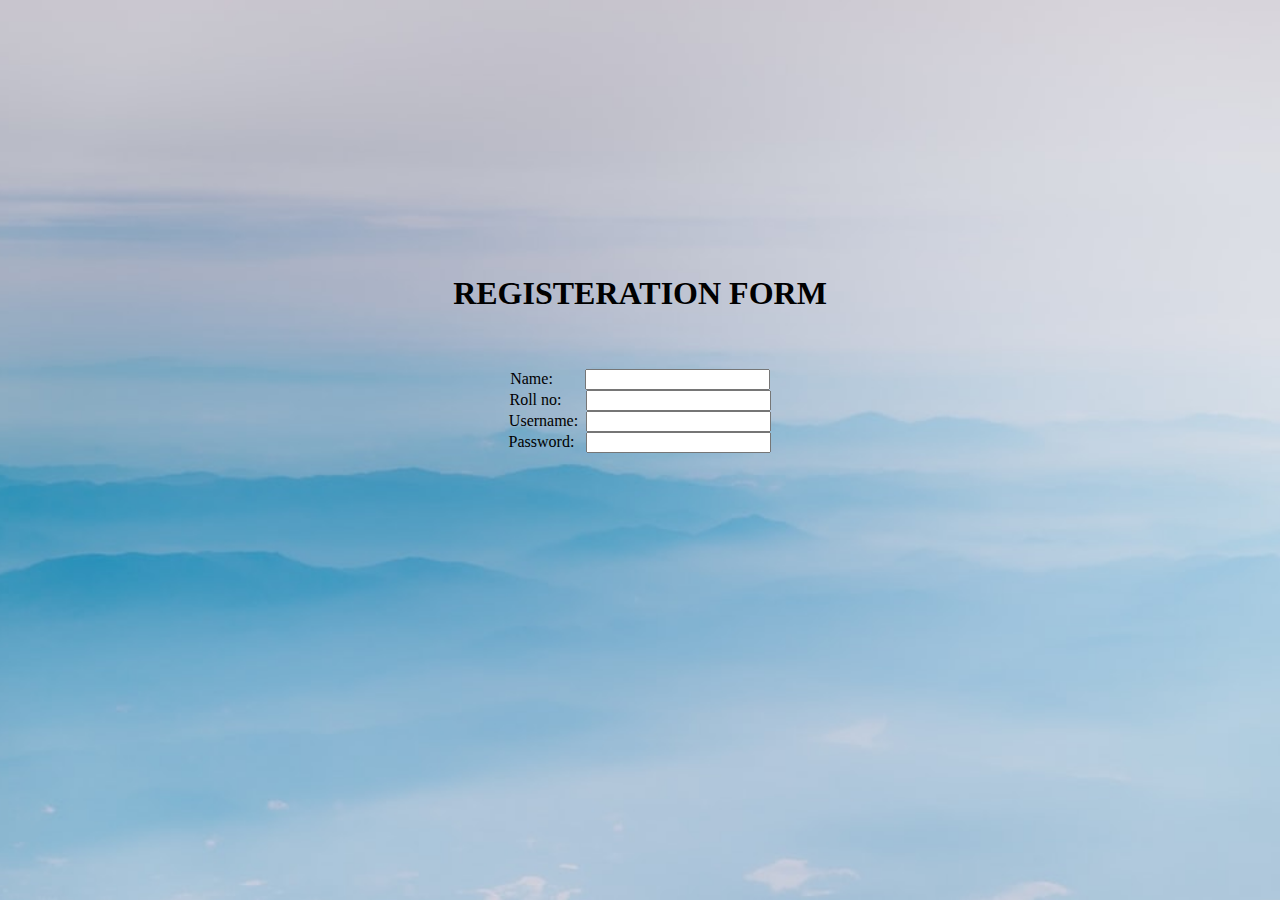
<file: EXP1-REGPAGE/index.html>
<!DOCTYPE html>
<html>
    <head>
        <title>My web page</title>
        <link rel="stylesheet" href="style.css">
    </head>
    <body>
    <div class="main_body">
    <h1>REGISTERATION FORM</h1><br><br>
    <!-- <p style="background-image: url('blueback.jpg');"> -->
	<label>Name:&nbsp;&nbsp;&nbsp;&nbsp;&nbsp;&nbsp;&nbsp;</label>
	<input type="text"></input><br>
	<label>Roll no:&nbsp;&nbsp;&nbsp;&nbsp;&nbsp;</label>
	<input type="text"></input><br>
	<label>Username:&nbsp;</label>
	<input type="text"></input><br>
	<label>Password:&nbsp;&nbsp;</label>
	<input type="password"></input><br><br>
    
    </body>
</html>


<!-- <label>Gender:</label>
    <input type = "radio" name="Answer">
    <label>Male</label>
    <input type = "radio" name="Answer">
    <label>Female</label><br><br>
    <label>Area of interest:</label>
    <input type = "checkbox">
    <label>Programming</label><br>
    <div class="ele2">
        <input type = "checkbox">
        <label>Marketing</label><br>
    </div>
    <div class="ele3">
        <input type = "checkbox">
        <label>Finance</label><br>
    </div>
    <div class="ele4">
        <input type = "checkbox">
        <label>Data Analyst</label><br><br>
    </div>
	<button id="but1">SUBMIT</button>
    <button id="but2">CLEAR FORM</button>
    </div> -->
</file>
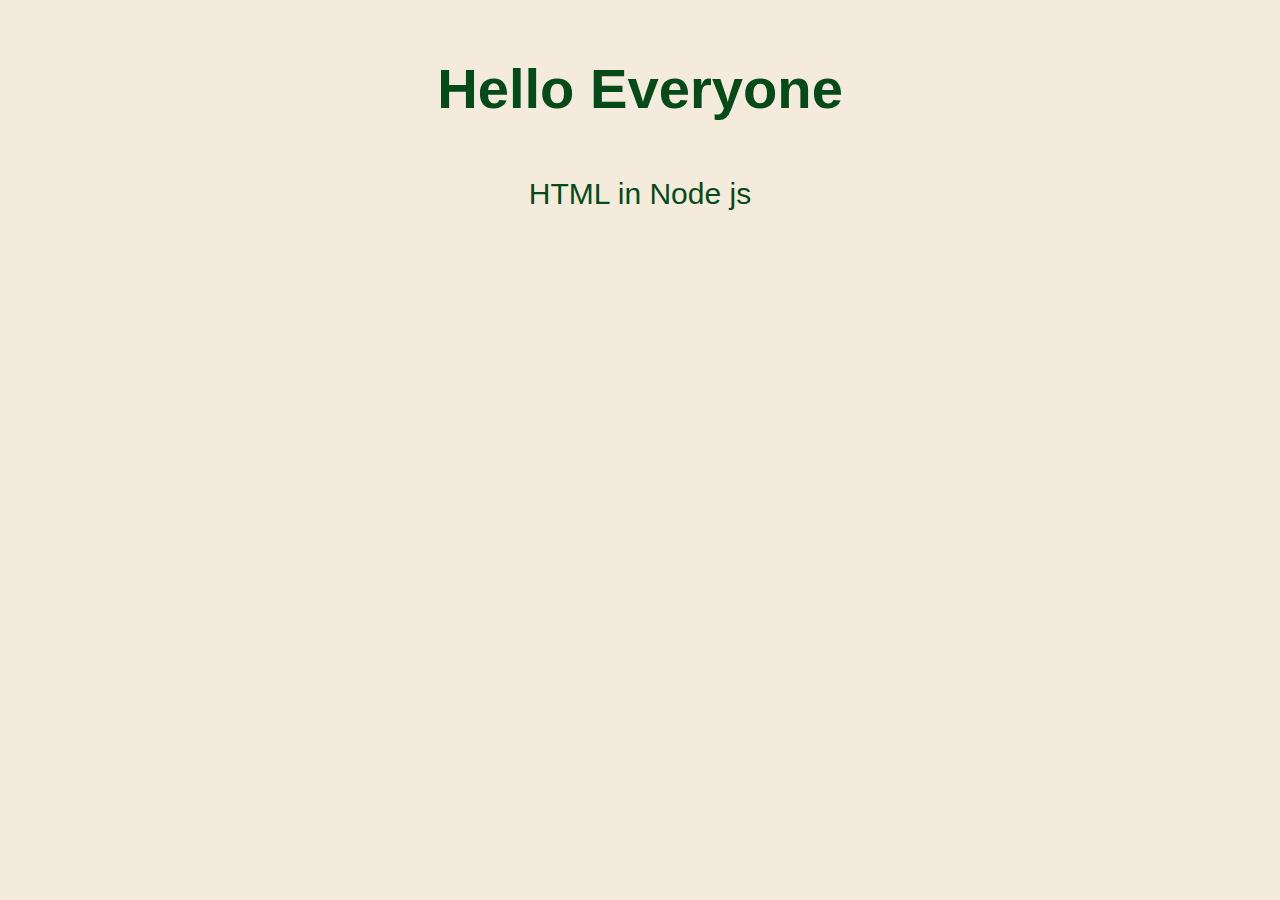
<file: EXP11-NODESERVER/index.html>
<!DOCTYPE html>
<html lang="en">
    <head><meta charset="UTF-8" />
        <meta http-equiv="X-UA-Compatible" content="IE=edge" />
        <meta name="viewport" content="width=device-width, initial-scale=1.0" />
        <title>Document</title>
        <style>body{background-color: rgb(245, 235, 220);}
               .colo-gr {color: rgb(5, 75, 26);font-family: 'Gill Sans', 'Gill Sans MT', Calibri, 'Trebuchet MS', sans-serif;}
               p{font-size: 30px;}
        </style>
    </head>
    <body>
        <div style="text-align: center; font-size: 3rem">
            <h3 class="colo-gr">Hello Everyone</h3>
            <p class="colo-gr">HTML in Node js</p>
        </div>
    </body>
</html>
</file>
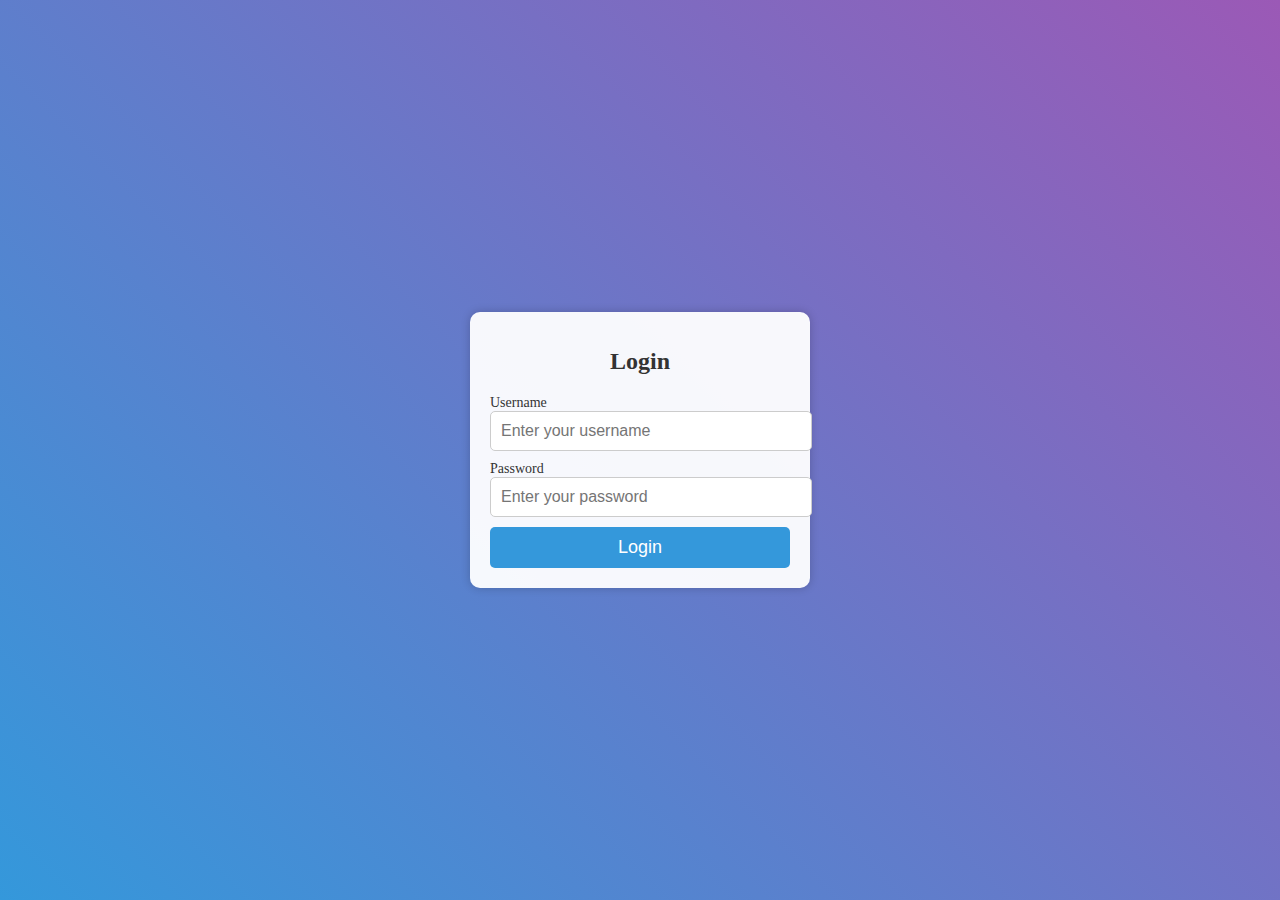
<file: EXP3-LOGIN/index.html>
<!DOCTYPE html>
<html>
<head>
    <link rel="stylesheet" type="text/css" href="styles.css">
</head>
<body>
    <div class="login-container">
        <div class="login-box">
            <h1>Login</h1>
            <form>
                <div class="input-group">
                    <label for="username">Username</label>
                    <input type="text" id="username" placeholder="Enter your username" required>
                </div>
                <div class="input-group">
                    <label for="password">Password</label>
                    <input type="password" id="password" placeholder="Enter your password" required>
                </div>
                <button type="submit">Login</button>
            </form>
        </div>
    </div>
</body>
</html>
</file>
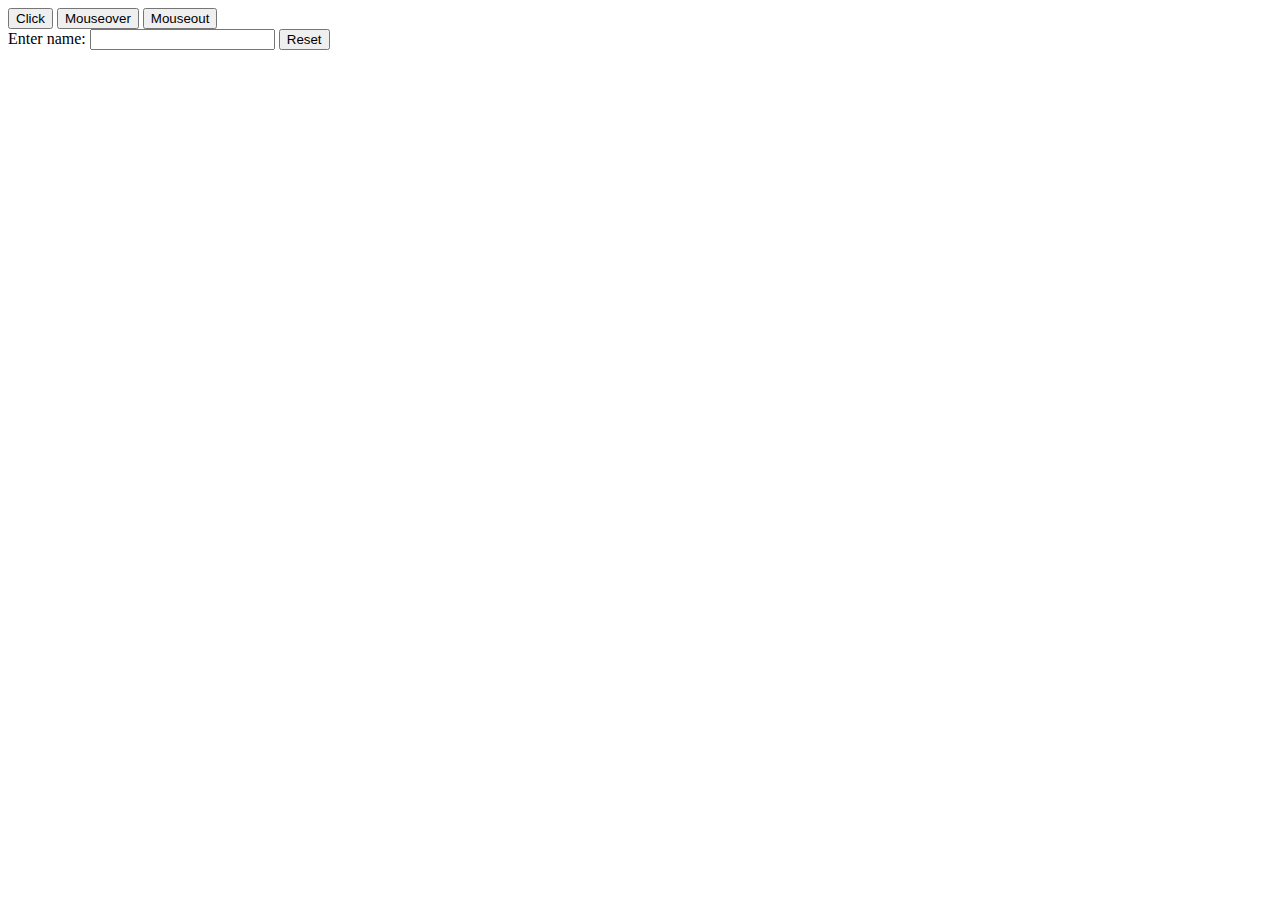
<file: EXP5-EVENTSJS/index.html>
<!DOCTYPE html>
<html lang="en">
    <head>
        <meta charset="UTF-8">
        <meta name="viewport" content="width=device-width, initial-scale=1.0">
<script> function load()
{
alert("loaded");
}
function resize()
{
alert("Page resized");
}
function submit()
{
alert("Triggered by onclick");
}
function mouseover()
{
document.body.style.background="lightgreen";
}
function mouseout()
{
document.body.style.background="cyan"
}
function resets()
{
alert("This form was reset");
}
</script>
<title>Events</title>
</head>
<body onload="load()" onresize="resize()">
<button onclick="submit()" value="click">Click</button>
<button onmouseover="mouseover()" value="submit">Mouseover</button>
<button onmouseout="mouseout()" value="submit">Mouseout</button>
<form onreset="resets()">
Enter name: <input type="text">
<input type="reset">
</form>
</body>
</html>
</file>
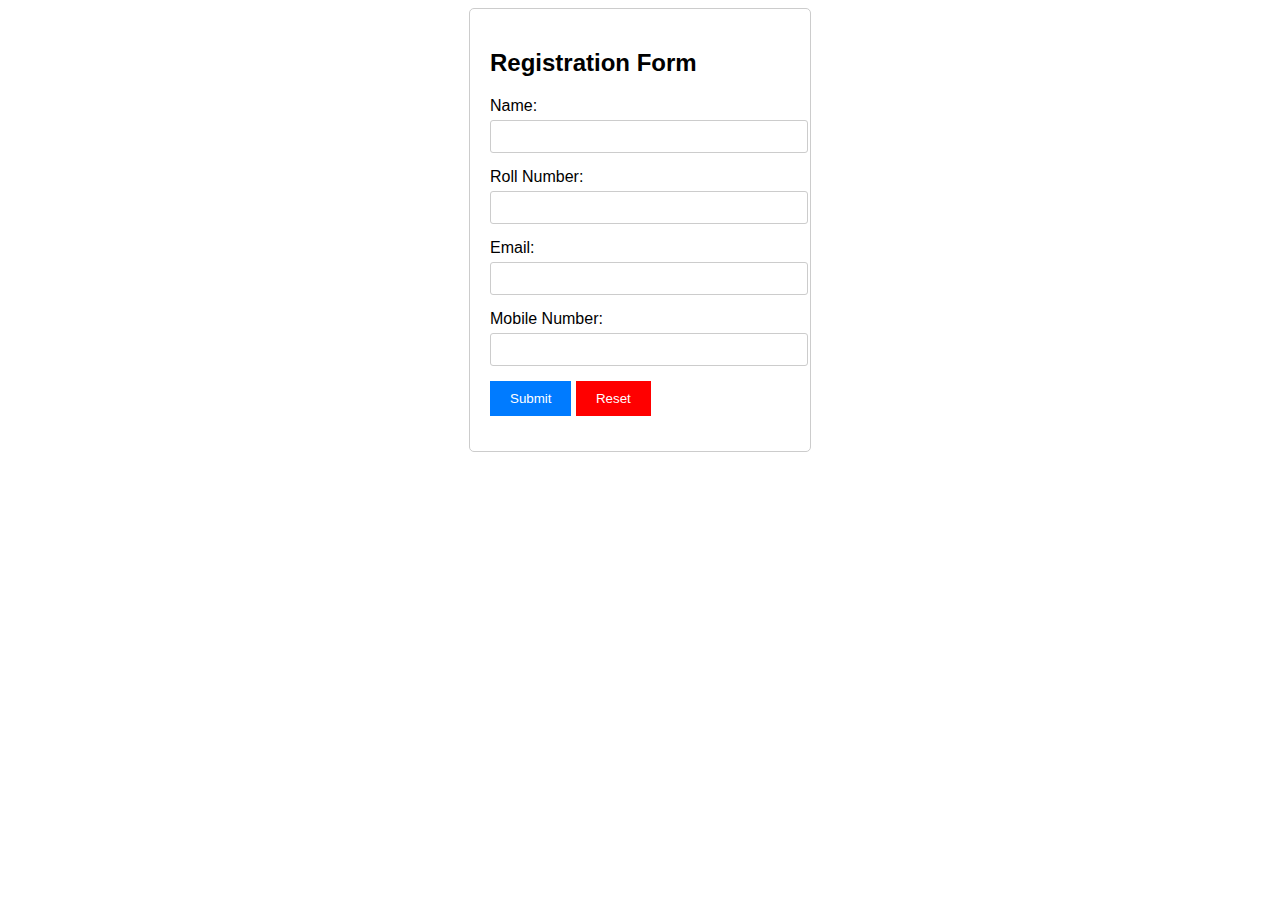
<file: EXP6-FRMVALID/index.html>
<!DOCTYPE html>
<html lang="en">
<head>
    <meta charset="UTF-8">
    <meta name="viewport" content="width=device-width, initial-scale=1.0">
    <link rel="stylesheet" href="styles.css">
    <title>Registration Form</title>
</head>
<body>
    <div class="container">
        <h2>Registration Form</h2>
        <form id="registration-form">
            <div class="form-group">
                <label for="name">Name:</label>
                <input type="text" id="name" name="name" required>
            </div>
            <div class="form-group">
                <label for="roll">Roll Number:</label>
                <input type="text" id="roll" name="roll" required>
            </div>
            <div class="form-group">
                <label for="email">Email:</label>
                <input type="email" id="email" name="email" required>
            </div>
            <div class="form-group">
                <label for="mobile">Mobile Number:</label>
                <input type="text" id="mobile" name="mobile" required>
            </div>
            <div class="form-group">
                <button type="submit" id="submit">Submit</button>
                <button type="button" id="reset">Reset</button>
            </div>
        </form>
    </div>
    <script src="script.js"></script>
</body>
</html>
</file>
<file: EXP1-REGPAGE/style.css>
.ele2{
    margin-left: 86px;
}
.ele3{
    margin-left: 71px;
}
.ele4{
    margin-left: 104px;
}
#but1{
    margin-left: 20px;
}
#but2{
    margin-left: 35px;
}
.main_body{
    margin: auto;
    align-items: center;
    text-align: center;
    margin-top: 275px;
}
html { 
    background: url(blueback.jpg) no-repeat center center fixed; 
    -webkit-background-size: cover;
    -moz-background-size: cover;
    -o-background-size: cover;
    background-size: cover;
}




/* body{
    color: azure;
} */

/* body {
    background-image: url('blueback.jpg');
    height: 100%;
    background-position: center;
    background-repeat: no-repeat;
    background-size: cover;
} */
</file>
<file: EXP3-LOGIN/styles.css>
body {
    background: linear-gradient(45deg, #3498db, #9b59b6);
    margin: 0;
    display: flex;
    justify-content: center;
    align-items: center;
    height: 100vh;
}

.login-container {
    background-color: rgba(255, 255, 255, 0.95);
    border-radius: 10px;
    box-shadow: 0 0 10px rgba(0, 0, 0, 0.2);
    text-align: center;
    padding: 20px;
    width: 300px; /* Set a fixed width for the login container */
}

.login-box h1 {
    color: #333;
    font-size: 24px;
    margin-bottom: 20px;
}

.input-group {
    text-align: left;
    margin: 10px 0;
}

.input-group label {
    display: block;
    font-size: 14px;
    color: #333;
}

.input-group input {
    width: 100%;
    padding: 10px;
    font-size: 16px;
    border: 1px solid #ccc;
    border-radius: 5px;
    outline: none;
}

button {
    width: 100%;
    padding: 10px;
    background-color: #3498db;
    color: #fff;
    border: none;
    border-radius: 5px;
    font-size: 18px;
    cursor: pointer;
    transition: background-color 0.3s;
}

button:hover {
    background-color: #2980b9;
}
</file>
<file: EXP6-FRMVALID/styles.css>
body {
    font-family: Arial, sans-serif;
}

.container {
    width: 300px;
    margin: 0 auto;
    padding: 20px;
    border: 1px solid #ccc;
    border-radius: 5px;
}

.form-group {
    margin-bottom: 15px;
}

label {
    display: block;
    margin-bottom: 5px;
}

input[type="text"],
input[type="email"] {
    width: 100%;
    padding: 8px;
    border: 1px solid #ccc;
    border-radius: 3px;
}

button {
    background-color: #007bff;
    color: #fff;
    border: none;
    padding: 10px 20px;
    cursor: pointer;
}

button#reset {
    background-color: #f00;
}
</file>
